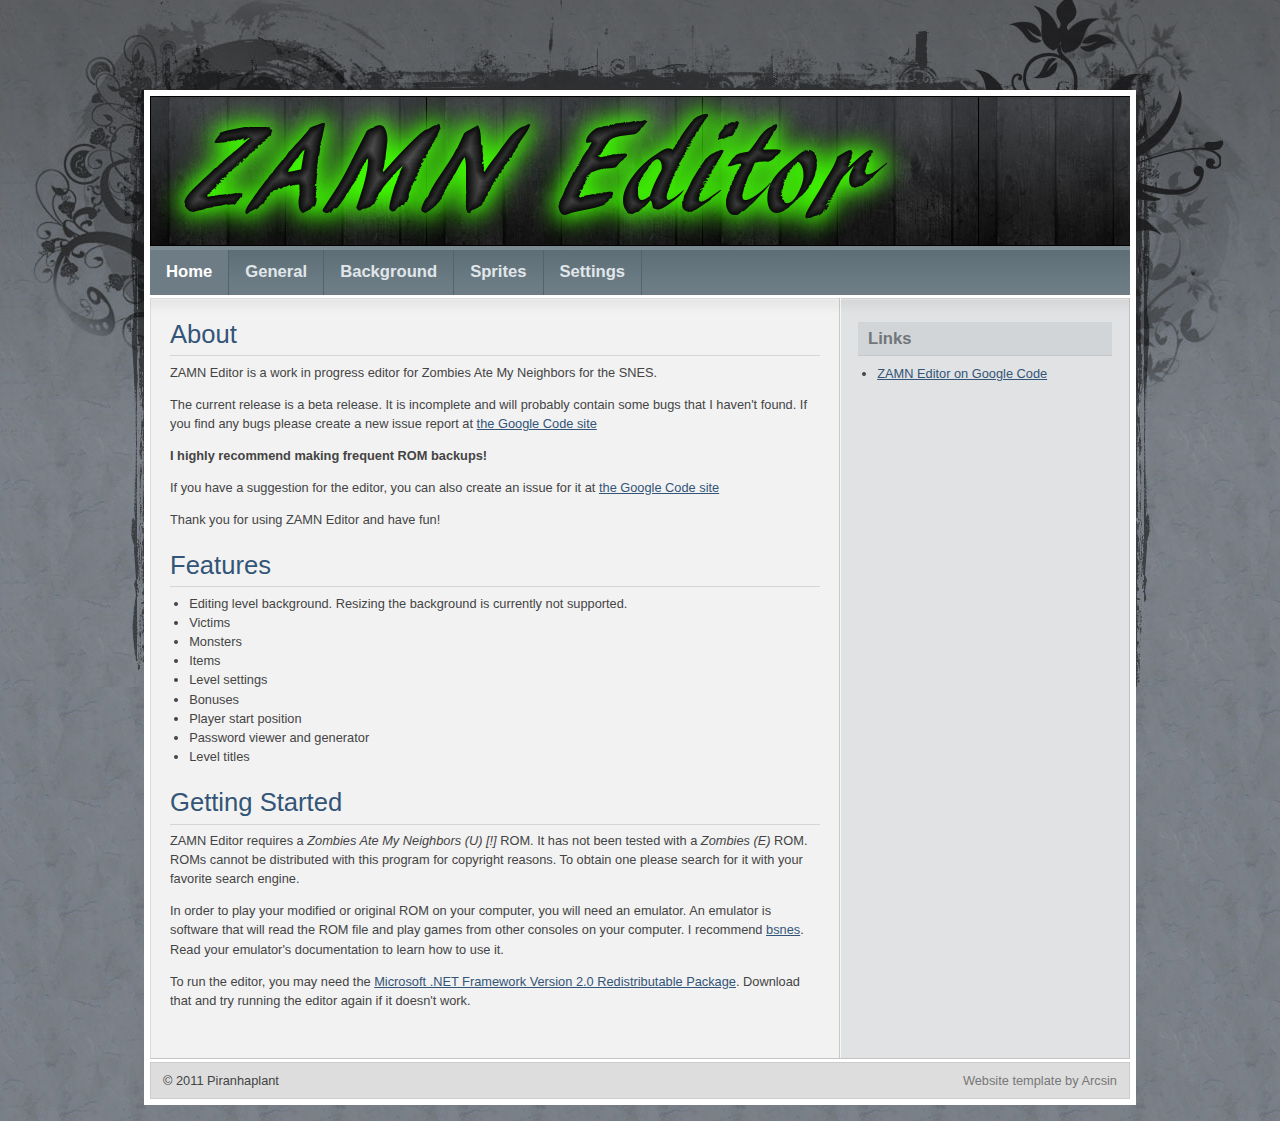
<file: Help/index.html>
<!DOCTYPE html PUBLIC "-//W3C//DTD XHTML 1.0 Transitional//EN" "http://www.w3.org/TR/xhtml1/DTD/xhtml1-transitional.dtd">
<html xmlns="http://www.w3.org/1999/xhtml" dir="ltr">

<head>
	<meta http-equiv="content-type" content="text/html; charset=UTF-8"/>
	<meta name="description" content=""/>
	<meta name="keywords" content="" />
	<meta name="author" content="" />
	<link rel="stylesheet" type="text/css" href="style.css" media="screen" />
	<title>ZAMN Editor Help Home Page</title>
</head>

<body id="top">

<div id="layout_wrapper">
<div id="layout_wrapper2">
<div id="layout_wrapper3">
<div id="layout_wrapper4">

	<div id="header_wrapper">
		<div id="header">
		
			<div id="site_title">
				<img src="img/Logo1.PNG" alt="ZAMN Editor"/>
			</div>

		</div>
	</div>

	<div id="navigation">

		<div id="nav">

			<ul class="tabbed">
				<li class="current_page_item"><a href="index.html">Home</a></li>
				<li><a href="general.html">General</a></li>
				<li><a href="background.html">Background</a></li>
				<li><a href="sprites.html">Sprites</a></li>
				<li><a href="settings.html">Settings</a></li>
			</ul>

			<div class="clearer">&nbsp;</div>

		</div>

	</div>

	<div id="main_wrapper">
		<div id="main">

			<div class="left" id="content_wrapper">
				<div id="content">

					<div class="post">

						<div class="post_title"><h2><a name="About" /><a href="#About">About</a></h2></div>
						<hr />
						<div class="post_body">
						
							<p>ZAMN Editor is a work in progress editor for Zombies Ate My Neighbors for the SNES.</p>
							<p>The current release is a beta release.  It is incomplete and will probably contain some bugs that I haven't found.  If you find any bugs please create a new issue report at <a href="http://www.code.google.com/p/zamn-editor/">the Google Code site</a></p>
							<p><b>I highly recommend making frequent ROM backups!</b></p>
							<p>If you have a suggestion for the editor, you can also create an issue for it at <a href="http://www.code.google.com/p/zamn-editor/">the Google Code site</a></p>
							<p>Thank you for using ZAMN Editor and have fun!</p>

						</div>

					</div>

					<div class="post">

						<div class="post_title"><h2><a name="Features" /><a href="#Features">Features</a></h2></div>
						<hr />
						<div class="post_body">
						
							<ul>
								<li>Editing level background. Resizing the background is currently not supported.</li>
								<li>Victims</li>
								<li>Monsters</li>
								<li>Items</li>
								<li>Level settings</li>
								<li>Bonuses</li>
								<li>Player start position</li>
								<li>Password viewer and generator</li>
								<li>Level titles</li>
							</ul>
							
						</div>
						
					</div>	
					
					<div class="post">

						<div class="post_title"><h2><a name="Start" /><a href="#Start">Getting Started</a></h2></div>
						<hr />
						<div class="post_body">
						
							<p>ZAMN Editor requires a <i>Zombies Ate My Neighbors (U) [!]</i> ROM.  It has not been tested with a <i>Zombies (E)</i> ROM.  ROMs cannot be distributed with this program for copyright reasons.  To obtain one please search for it with your favorite search engine.</p>
							<p>In order to play your modified or original ROM on your computer, you will need an emulator.  An emulator is software that will read the ROM file and play games from other consoles on your computer.  I recommend <a href="http://byuu.org/bsnes/">bsnes</a>.  Read your emulator's documentation to learn how to use it.</p>
							<p>To run the editor, you may need the <a href="http://www.microsoft.com/download/en/details.aspx?displaylang=en&id=19">Microsoft .NET Framework Version 2.0 Redistributable Package</a>.  Download that and try running the editor again if it doesn't work.
							
						</div>

					</div>

				</div>
			</div>

			<div class="right" id="sidebar_wrapper">
				<div id="sidebar">

					<div class="box">

						<div class="box_title">Links</div>

						<div class="box_content">
							<ul>
								<li><a href="http://www.code.google.com/p/zamn-editor/">ZAMN Editor on Google Code</a></li>
							</ul>
						</div>

					</div>

				</div>
			</div>

			<div class="clearer">&nbsp;</div>

		</div>
	</div>

	<div id="footer">

		<div class="left">
			&copy; 2011 Piranhaplant
		</div>
		<div class="right">
			<a href="http://templates.arcsin.se/">Website template</a> by <a href="http://arcsin.se/">Arcsin</a> 
		</div>
		
		<div class="clearer">&nbsp;</div>

	</div>

</div>
</div>
</div>
</div>

</body>
</html>
</file>
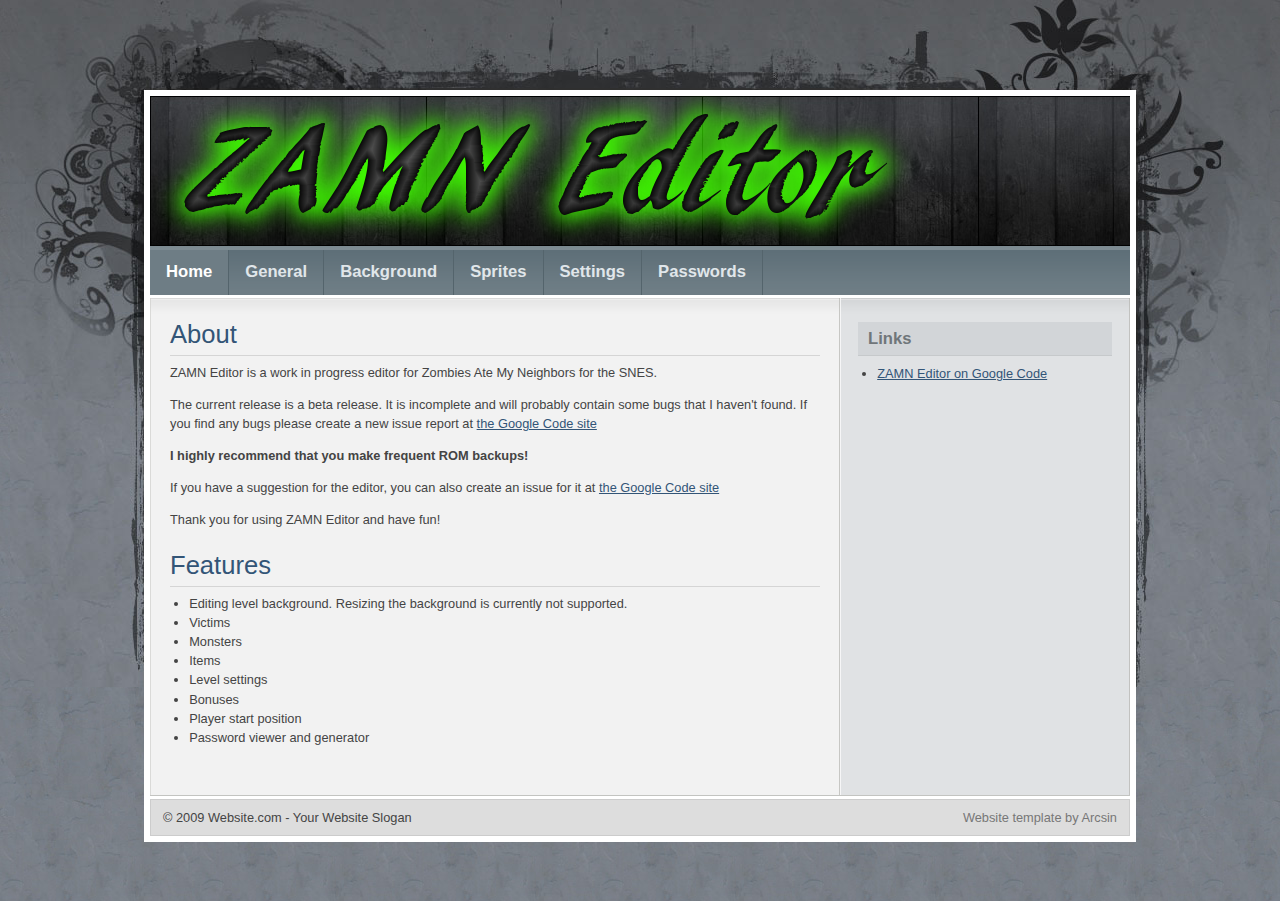
<file: Help/passwords.html>
<!DOCTYPE html PUBLIC "-//W3C//DTD XHTML 1.0 Transitional//EN" "http://www.w3.org/TR/xhtml1/DTD/xhtml1-transitional.dtd">
<html xmlns="http://www.w3.org/1999/xhtml" dir="ltr">

<head>
	<meta http-equiv="content-type" content="text/html; charset=UTF-8"/>
	<meta name="description" content=""/>
	<meta name="keywords" content="" />
	<meta name="author" content="" />
	<link rel="stylesheet" type="text/css" href="style.css" media="screen" />
	<title>ZAMN Editor Help Home Page</title>
</head>

<body id="top">

<div id="layout_wrapper">
<div id="layout_wrapper2">
<div id="layout_wrapper3">
<div id="layout_wrapper4">

	<div id="header_wrapper">
		<div id="header">
		
			<div id="site_title">
				<img src="img/Logo1.PNG" alt="ZAMN Editor"/>
			</div>

		</div>
	</div>

	<div id="navigation">

		<div id="nav">

			<ul class="tabbed">
				<li class="current_page_item"><a href="index.html">Home</a></li>
				<li><a href="general.html">General</a></li>
				<li><a href="background.html">Background</a></li>
				<li><a href="sprites.html">Sprites</a></li>
				<li><a href="settings.html">Settings</a></li>
				<li><a href="passwords.html">Passwords</a></li>
			</ul>

			<div class="clearer">&nbsp;</div>

		</div>

	</div>

	<div id="main_wrapper">
		<div id="main">

			<div class="left" id="content_wrapper">
				<div id="content">

					<div class="post">

						<div class="post_title"><h2><a name="About" /><a href="#About">About</a></h2></div>
						<hr />
						<div class="post_body">
						
							<p>ZAMN Editor is a work in progress editor for Zombies Ate My Neighbors for the SNES.</p>
							<p>The current release is a beta release.  It is incomplete and will probably contain some bugs that I haven't found.  If you find any bugs please create a new issue report at <a href="http://www.code.google.com/p/zamn-editor/">the Google Code site</a></p>
							<p><b>I highly recommend that you make frequent ROM backups!</b></p>
							<p>If you have a suggestion for the editor, you can also create an issue for it at <a href="http://www.code.google.com/p/zamn-editor/">the Google Code site</a></p>
							<p>Thank you for using ZAMN Editor and have fun!</p>

						</div>

					</div>

					<div class="post">

						<div class="post_title"><h2><a name="Features" /><a href="#Features">Features</a></h2></div>
						<hr />
						<div class="post_body">
						
							<ul>
								<li>Editing level background. Resizing the background is currently not supported.</li>
								<li>Victims</li>
								<li>Monsters</li>
								<li>Items</li>
								<li>Level settings</li>
								<li>Bonuses</li>
								<li>Player start position</li>
								<li>Password viewer and generator</li>
							</ul>
							
						</div>
						
					</div>	

				</div>
			</div>

			<div class="right" id="sidebar_wrapper">
				<div id="sidebar">

					<div class="box">

						<div class="box_title">Links</div>

						<div class="box_content">
							<ul>
								<li><a href="http://www.code.google.com/p/zamn-editor/">ZAMN Editor on Google Code</a></li>
							</ul>
						</div>

					</div>

				</div>
			</div>

			<div class="clearer">&nbsp;</div>

		</div>
	</div>

	<div id="footer">

		<div class="left">
			&copy; 2009 Website.com - Your Website Slogan
		</div>
		<div class="right">
			<a href="http://templates.arcsin.se/">Website template</a> by <a href="http://arcsin.se/">Arcsin</a> 
		</div>
		
		<div class="clearer">&nbsp;</div>

	</div>

</div>
</div>
</div>
</div>

</body>
</html>
</file>
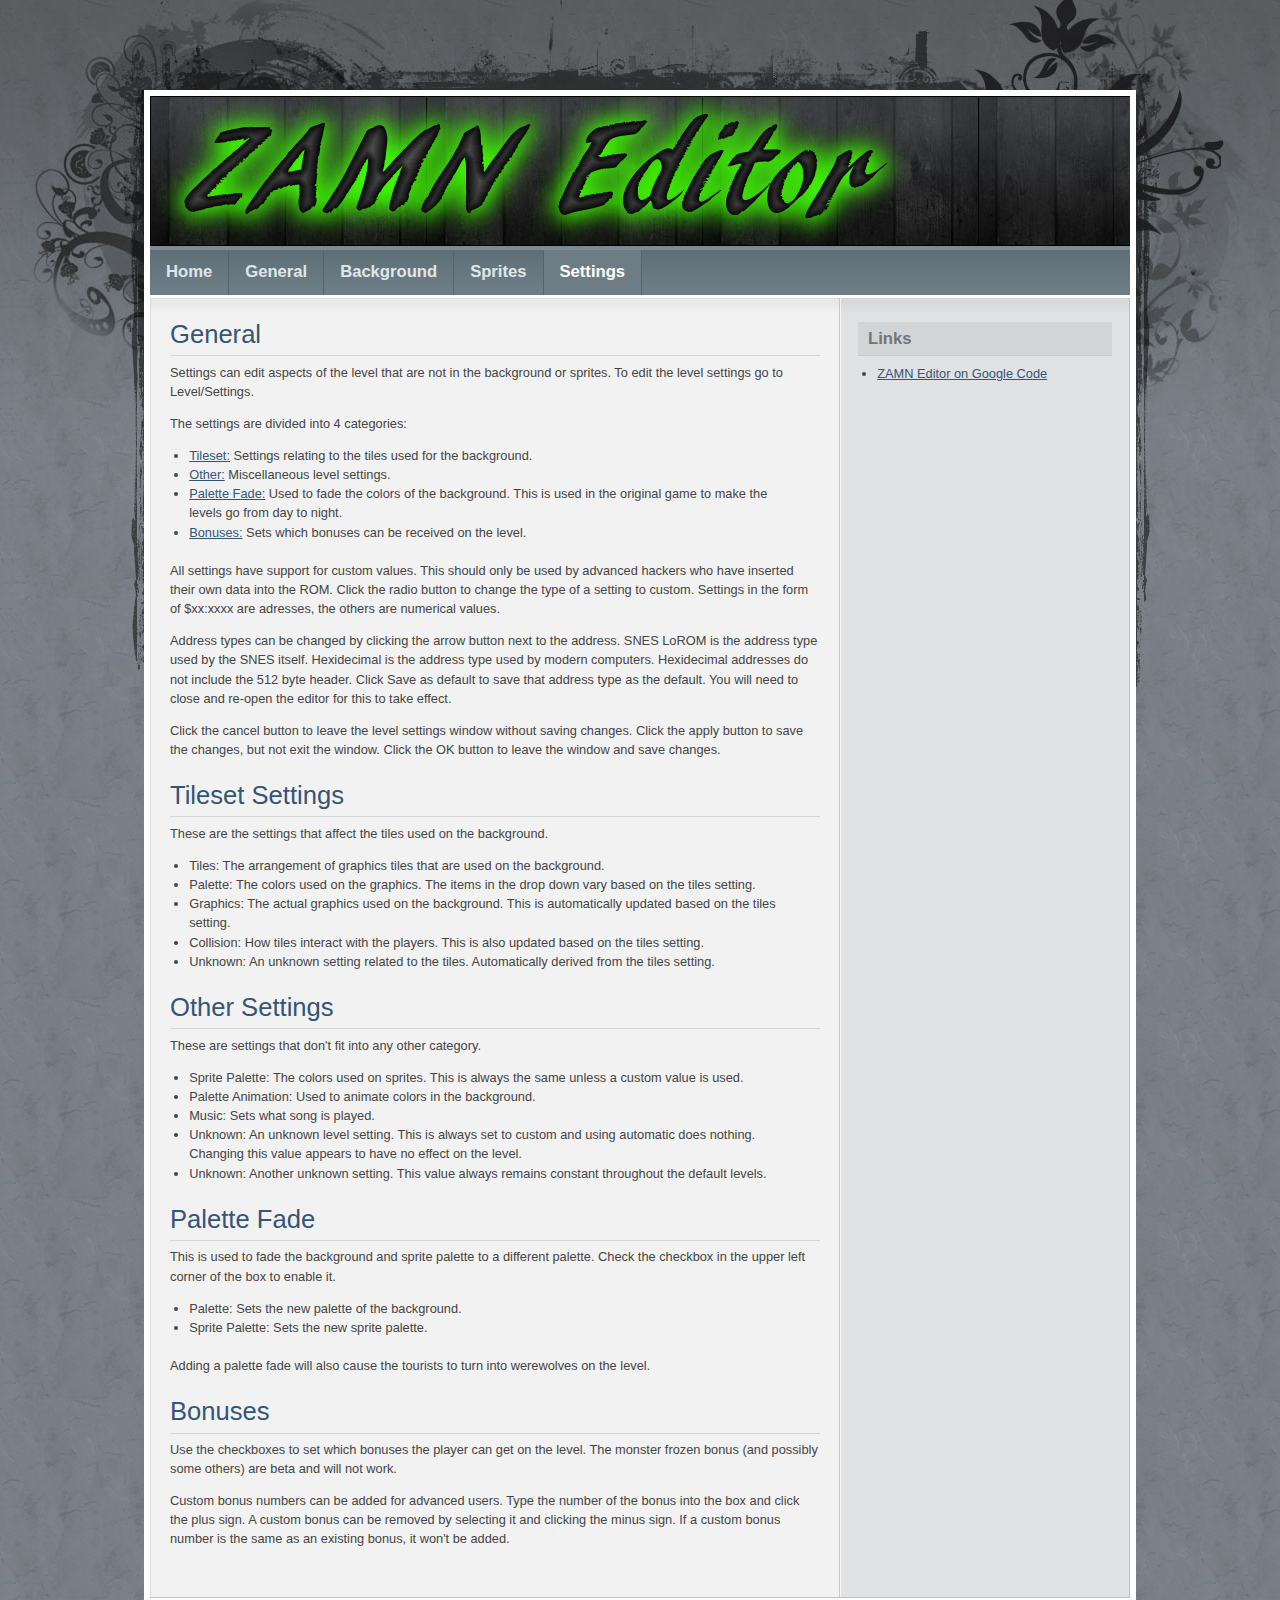
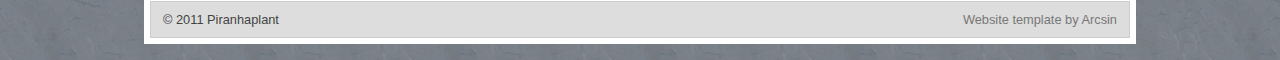
<file: Help/settings.html>
<!DOCTYPE html PUBLIC "-//W3C//DTD XHTML 1.0 Transitional//EN" "http://www.w3.org/TR/xhtml1/DTD/xhtml1-transitional.dtd">
<html xmlns="http://www.w3.org/1999/xhtml" dir="ltr">

<head>
	<meta http-equiv="content-type" content="text/html; charset=UTF-8"/>
	<meta name="description" content=""/>
	<meta name="keywords" content="" />
	<meta name="author" content="" />
	<link rel="stylesheet" type="text/css" href="style.css" media="screen" />
	<title>ZAMN Editor Help - Settings</title>
</head>

<body id="top">

<div id="layout_wrapper">
<div id="layout_wrapper2">
<div id="layout_wrapper3">
<div id="layout_wrapper4">

	<div id="header_wrapper">
		<div id="header">
		
			<div id="site_title">
				<img src="img/Logo1.PNG" alt="ZAMN Editor"/>
			</div>

		</div>
	</div>

	<div id="navigation">

		<div id="nav">

			<ul class="tabbed">
				<li><a href="index.html">Home</a></li>
				<li><a href="general.html">General</a></li>
				<li><a href="background.html">Background</a></li>
				<li><a href="sprites.html">Sprites</a></li>
				<li class="current_page_item"><a href="settings.html">Settings</a></li>
			</ul>

			<div class="clearer">&nbsp;</div>

		</div>

	</div>

	<div id="main_wrapper">
		<div id="main">

			<div class="left" id="content_wrapper">
				<div id="content">

					<div class="post">

						<div class="post_title"><h2><a name="General" /><a href="#General">General</a></h2></div>
						<hr />
						<div class="post_body">
						
							<p>Settings can edit aspects of the level that are not in the background or sprites.  To edit the level settings go to Level/Settings.</p>
							<p>The settings are divided into 4 categories:
							<ul>
								<li><a href="#Tileset">Tileset:</a> Settings relating to the tiles used for the background.</li>
								<li><a href="#Other">Other:</a> Miscellaneous level settings.</li>
								<li><a href="#Fade">Palette Fade:</a> Used to fade the colors of the background.  This is used in the original game to make the levels go from day to night.</li>
								<li><a href="#Bonuses">Bonuses:</a> Sets which bonuses can be received on the level.</li>
							</ul></p>
							<p>All settings have support for custom values.  This should only be used by advanced hackers who have inserted their own data into the ROM.  Click the radio button to change the type of a setting to custom.  Settings in the form of $xx:xxxx are adresses, the others are numerical values.</p>
							<p>Address types can be changed by clicking the arrow button next to the address.  SNES LoROM is the address type used by the SNES itself.  Hexidecimal is the address type used by modern computers.  Hexidecimal addresses do not include the 512 byte header.  Click Save as default to save that address type as the default.  You will need to close and re-open the editor for this to take effect.</p>
							<p>Click the cancel button to leave the level settings window without saving changes.  Click the apply button to save the changes, but not exit the window.  Click the OK button to leave the window and save changes.</p>
							
						</div>
						
					</div>
					
					<div class="post">

						<div class="post_title"><h2><a name="Tileset" /><a href="#Tileset">Tileset Settings</a></h2></div>
						<hr />
						<div class="post_body">
						
							<p>These are the settings that affect the tiles used on the background.
							<ul>
								<li>Tiles: The arrangement of graphics tiles that are used on the background.</li>
								<li>Palette: The colors used on the graphics.  The items in the drop down vary based on the tiles setting.</li>
								<li>Graphics: The actual graphics used on the background.  This is automatically updated based on the tiles setting.</li>
								<li>Collision: How tiles interact with the players.  This is also updated based on the tiles setting.</li>
								<li>Unknown:  An unknown setting related to the tiles.  Automatically derived from the tiles setting.</li>
							</ul></p>
							
						</div>
						
					</div>
					
					<div class="post">

						<div class="post_title"><h2><a name="Other" /><a href="#Other">Other Settings</a></h2></div>
						<hr />
						<div class="post_body">
						
							<p>These are settings that don't fit into any other category.
							<ul>
								<li>Sprite Palette: The colors used on sprites.  This is always the same unless a custom value is used.</li>
								<li>Palette Animation: Used to animate colors in the background.</li>
								<li>Music: Sets what song is played.</li>
								<li>Unknown: An unknown level setting.  This is always set to custom and using automatic does nothing.  Changing this value appears to have no effect on the level.</li>
								<li>Unknown: Another unknown setting.  This value always remains constant throughout the default levels.</li>
							</ul></p>
							
						</div>
						
					</div>
					
					<div class="post">

						<div class="post_title"><h2><a name="Fade" /><a href="#Fade">Palette Fade</a></h2></div>
						<hr />
						<div class="post_body">
						
							<p>This is used to fade the background and sprite palette to a different palette.  Check the checkbox in the upper left corner of the box to enable it.
							<ul>
								<li>Palette: Sets the new palette of the background.</li>
								<li>Sprite Palette: Sets the new sprite palette.</li>
							</ul></p>
							<p>Adding a palette fade will also cause the tourists to turn into werewolves on the level.</p>
							
						</div>
						
					</div>
					
					<div class="post">

						<div class="post_title"><h2><a name="Bonuses" /><a href="#Bonuses">Bonuses</a></h2></div>
						<hr />
						<div class="post_body">
						
							<p>Use the checkboxes to set which bonuses the player can get on the level.  The monster frozen bonus (and possibly some others) are beta and will not work.</p>
							<p>Custom bonus numbers can be added for advanced users.  Type the number of the bonus into the box and click the plus sign.  A custom bonus can be removed by selecting it and clicking the minus sign.  If a custom bonus number is the same as an existing bonus, it won't be added.</p>
							
						</div>
						
					</div>

				</div>
			</div>

			<div class="right" id="sidebar_wrapper">
				<div id="sidebar">

					<div class="box">

						<div class="box_title">Links</div>

						<div class="box_content">
							<ul>
								<li><a href="http://www.code.google.com/p/zamn-editor/">ZAMN Editor on Google Code</a></li>
							</ul>
						</div>

					</div>

				</div>
			</div>

			<div class="clearer">&nbsp;</div>

		</div>
	</div>

	<div id="footer">

		<div class="left">
			&copy; 2011 Piranhaplant
		</div>
		<div class="right">
			<a href="http://templates.arcsin.se/">Website template</a> by <a href="http://arcsin.se/">Arcsin</a> 
		</div>
		
		<div class="clearer">&nbsp;</div>

	</div>

</div>
</div>
</div>
</div>

</body>
</html>
</file>
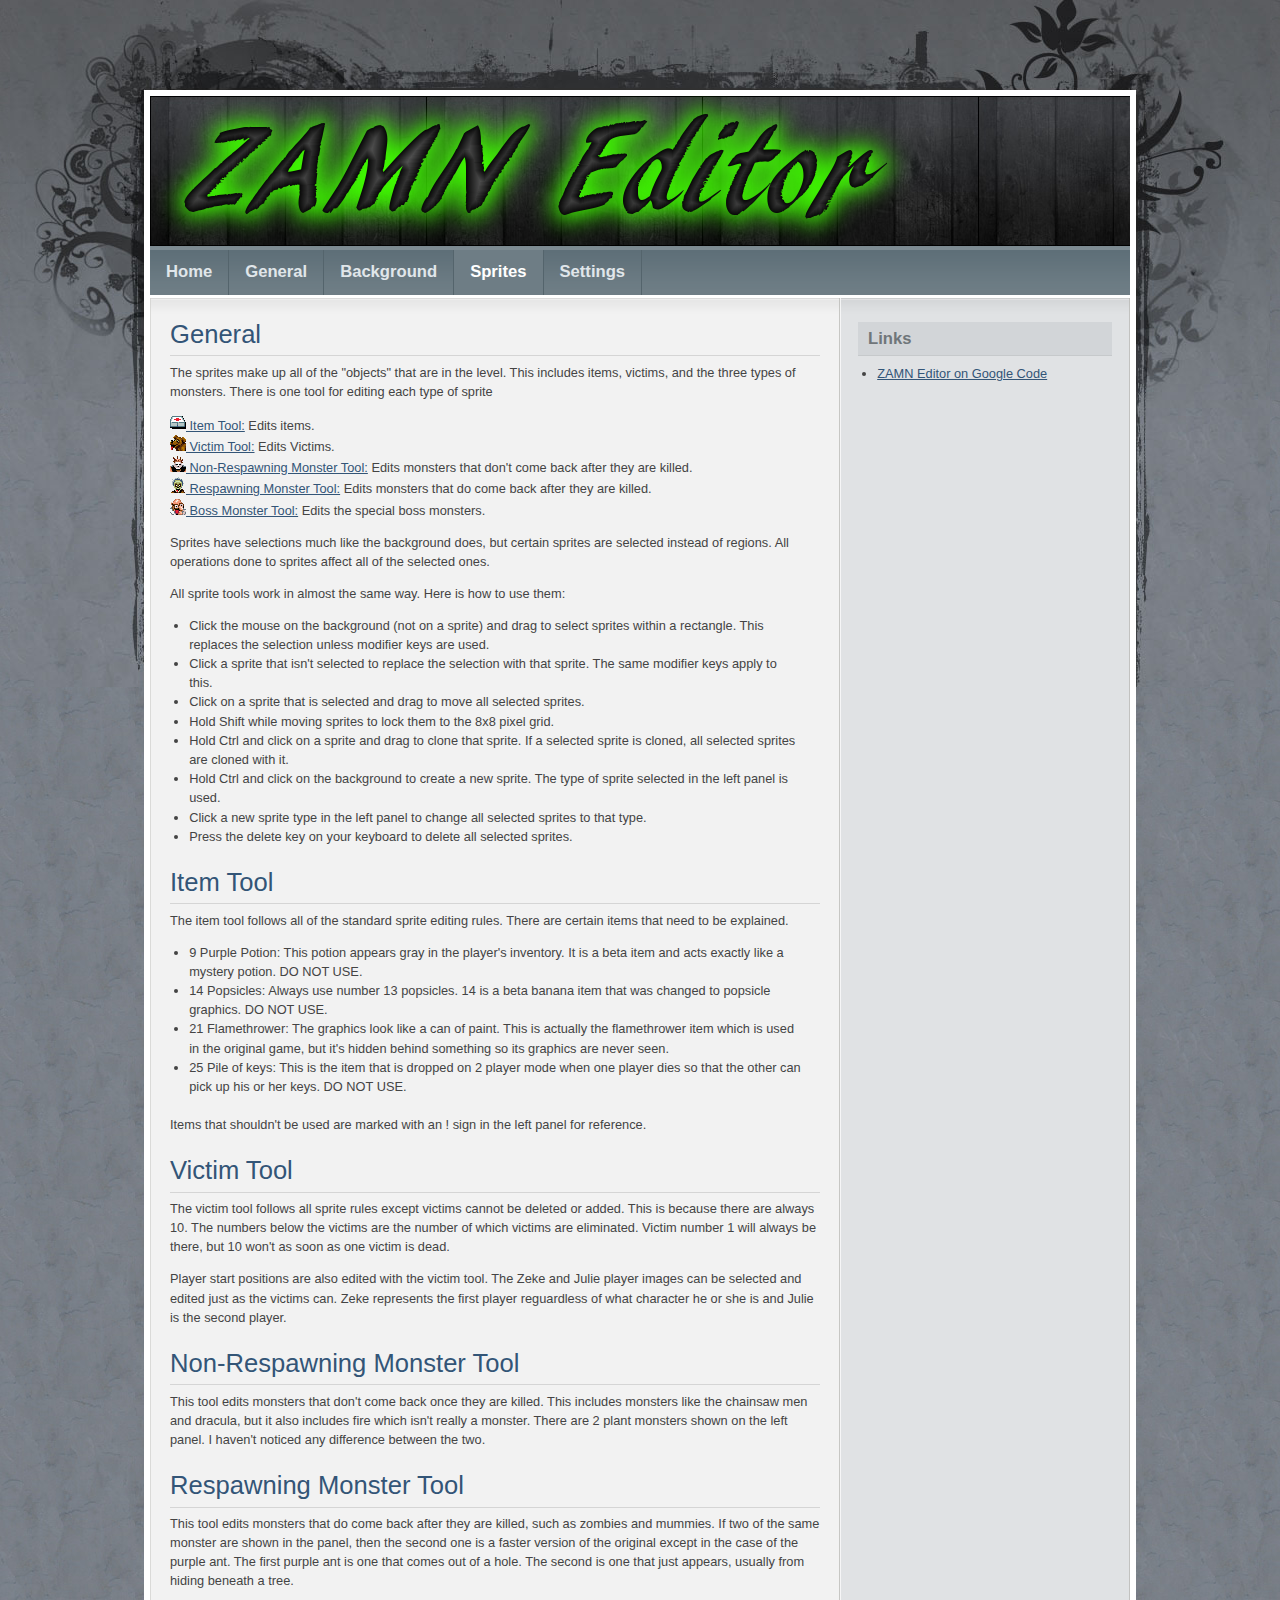
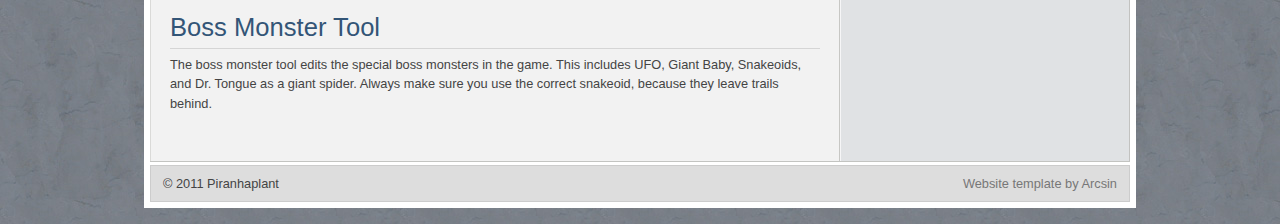
<file: Help/sprites.html>
<!DOCTYPE html PUBLIC "-//W3C//DTD XHTML 1.0 Transitional//EN" "http://www.w3.org/TR/xhtml1/DTD/xhtml1-transitional.dtd">
<html xmlns="http://www.w3.org/1999/xhtml" dir="ltr">

<head>
	<meta http-equiv="content-type" content="text/html; charset=UTF-8"/>
	<meta name="description" content=""/>
	<meta name="keywords" content="" />
	<meta name="author" content="" />
	<link rel="stylesheet" type="text/css" href="style.css" media="screen" />
	<title>ZAMN Editor Help - Sprites</title>
</head>

<body id="top">

<div id="layout_wrapper">
<div id="layout_wrapper2">
<div id="layout_wrapper3">
<div id="layout_wrapper4">

	<div id="header_wrapper">
		<div id="header">
		
			<div id="site_title">
				<img src="img/Logo1.PNG" alt="ZAMN Editor"/>
			</div>

		</div>
	</div>

	<div id="navigation">

		<div id="nav">

			<ul class="tabbed">
				<li><a href="index.html">Home</a></li>
				<li><a href="general.html">General</a></li>
				<li><a href="background.html">Background</a></li>
				<li class="current_page_item"><a href="sprites.html">Sprites</a></li>
				<li><a href="settings.html">Settings</a></li>
			</ul>

			<div class="clearer">&nbsp;</div>

		</div>

	</div>

	<div id="main_wrapper">
		<div id="main">

			<div class="left" id="content_wrapper">
				<div id="content">

					<div class="post">

						<div class="post_title"><h2><a name="General" /><a href="#General">General</a></h2></div>
						<hr />
						<div class="post_body">
						
							<p>The sprites make up all of the &quot;objects&quot; that are in the level.  This includes items, victims, and the three types of monsters.  There is one tool for editing each type of sprite</p>
							<p>
							<a href="#Item"><img src="img/FirstAidKit.PNG" /> Item Tool:</a> Edits items.<br />
							<a href="#Victim"><img src="img/Dog.PNG" /> Victim Tool:</a> Edits Victims.<br />
							<a href="#NRespawn"><img src="img/Chainsaw.PNG" /> Non-Respawning Monster Tool:</a> Edits monsters that don't come back after they are killed.<br />
							<a href="#Respawn"><img src="img/Zombie.PNG" /> Respawning Monster Tool:</a> Edits monsters that do come back after they are killed.<br />
							<a href="#Boss"><img src="img/DrTongue.PNG" /> Boss Monster Tool:</a> Edits the special boss monsters.<br />
							</p>
							<p>Sprites have selections much like the background does, but certain sprites are selected instead of regions.  All operations done to sprites affect all of the selected ones.</p>
							
							<p>All sprite tools work in almost the same way.  Here is how to use them:</p>
							
							<ul>
								<li>Click the mouse on the background (not on a sprite) and drag to select sprites within a rectangle.  This replaces the selection unless modifier keys are used.</li>
								<li>Click a sprite that isn't selected to replace the selection with that sprite.  The same modifier keys apply to this.</li>
								<li>Click on a sprite that is selected and drag to move all selected sprites.</li>
								<li>Hold Shift while moving sprites to lock them to the 8x8 pixel grid.</li>
								<li>Hold Ctrl and click on a sprite and drag to clone that sprite.  If a selected sprite is cloned, all selected sprites are cloned with it.</li>
								<li>Hold Ctrl and click on the background to create a new sprite.  The type of sprite selected in the left panel is used.</li>
								<li>Click a new sprite type in the left panel to change all selected sprites to that type.</li>
								<li>Press the delete key on your keyboard to delete all selected sprites.</li>
							</ul>
						</div>
						
					</div>
						
					<div class="post">

						<div class="post_title"><h2><a name="Item" /><a href="#Item">Item Tool</a></h2></div>
						<hr />
						<div class="post_body">
						
							<p>The item tool follows all of the standard sprite editing rules.  There are certain items that need to be explained.</p>
							<ul>
								<li>9 Purple Potion: This potion appears gray in the player's inventory.  It is a beta item and acts exactly like a mystery potion. DO NOT USE.</li>
								<li>14 Popsicles:  Always use number 13 popsicles.  14 is a beta banana item that was changed to popsicle graphics. DO NOT USE.</li>
								<li>21 Flamethrower: The graphics look like a can of paint.  This is actually the flamethrower item which is used in the original game, but it's hidden behind something so its graphics are never seen.</li>
								<li>25 Pile of keys: This is the item that is dropped on 2 player mode when one player dies so that the other can pick up his or her keys. DO NOT USE.</li>
							</ul>
							<p>Items that shouldn't be used are marked with an ! sign in the left panel for reference.</p>
							
						</div>
						
					</div>
						
					<div class="post">

						<div class="post_title"><h2><a name="Victim" /><a href="#Victim">Victim Tool</a></h2></div>
						<hr />
						<div class="post_body">
						
							<p>The victim tool follows all sprite rules except victims cannot be deleted or added.  This is because there are always 10.  The numbers below the victims are the number of which victims are eliminated.  Victim number 1 will always be there, but 10 won't as soon as one victim is dead.</p>
							<p>Player start positions are also edited with the victim tool.  The Zeke and Julie player images can be selected and edited just as the victims can.  Zeke represents the first player reguardless of what character he or she is and Julie is the second player.</p>
							
						</div>
						
					</div>
						
					<div class="post">

						<div class="post_title"><h2><a name="NRespawn" /><a href="#NRespawn">Non-Respawning Monster Tool</a></h2></div>
						<hr />
						<div class="post_body">
						
							<p>This tool edits monsters that don't come back once they are killed.  This includes monsters like the chainsaw men and dracula, but it also includes fire which isn't really a monster.  There are 2 plant monsters shown on the left panel.  I haven't noticed any difference between the two.</p>
							
						</div>
						
					</div>
					
					<div class="post">

						<div class="post_title"><h2><a name="Respawn" /><a href="#Respawn">Respawning Monster Tool</a></h2></div>
						<hr />
						<div class="post_body">
						
							<p>This tool edits monsters that do come back after they are killed, such as zombies and mummies.  If two of the same monster are shown in the panel, then the second one is a faster version of the original except in the case of the purple ant.  The first purple ant is one that comes out of a hole.  The second is one that just appears, usually from hiding beneath a tree.</p>
							
						</div>
						
					</div>
					
					<div class="post">

						<div class="post_title"><h2><a name="Boss" /><a href="#Boss">Boss Monster Tool</a></h2></div>
						<hr />
						<div class="post_body">
						
							<p>The boss monster tool edits the special boss monsters in the game.  This includes UFO, Giant Baby, Snakeoids, and Dr. Tongue as a giant spider.  Always make sure you use the correct snakeoid, because they leave trails behind.</p>
							
						</div>
						
					</div>

				</div>
			</div>

			<div class="right" id="sidebar_wrapper">
				<div id="sidebar">

					<div class="box">

						<div class="box_title">Links</div>

						<div class="box_content">
							<ul>
								<li><a href="http://www.code.google.com/p/zamn-editor/">ZAMN Editor on Google Code</a></li>
							</ul>
						</div>

					</div>

				</div>
			</div>

			<div class="clearer">&nbsp;</div>

		</div>
	</div>

	<div id="footer">

		<div class="left">
			&copy; 2011 Piranhaplant
		</div>
		<div class="right">
			<a href="http://templates.arcsin.se/">Website template</a> by <a href="http://arcsin.se/">Arcsin</a> 
		</div>
		
		<div class="clearer">&nbsp;</div>

	</div>

</div>
</div>
</div>
</div>

</body>
</html>
</file>
<file: Help/style.css>
/*  
Template name: Natural Gloom
Template URI: http://templates.arcsin.se/natural-gloom-website-template/
Release date: 2009-05-19
Last updated: 2009-08-14
Description: A gloomy and artistic two-column template.
Author: Viktor Persson
Author URI: http://arcsin.se/

This template is licensed under a Creative Commons Attribution 2.5 License:
http://templates.arcsin.se/license/
*/


/* 
   Reset
------------------------------------------------------------------- */

html, body, div, span, object, iframe, h1, h2, h3, h4, h5, h6, p, blockquote, pre, a, abbr, acronym, address, code, del, dfn, em, img, q, dl, dt, dd, ol, ul, li, fieldset, form, label, legend, table, caption, tbody, tfoot, thead, tr, th, td, textarea, input, select {margin: 0; padding: 0; border: 0; font-weight: inherit; font-style: inherit; font-size: 100%; font-family: inherit; vertical-align: baseline;}
table {border-collapse: collapse; border-spacing: 0;}
caption, th, td {text-align: left; font-weight: normal;}
table, td, th {vertical-align: middle;}
blockquote:before, blockquote:after, q:before, q:after {content: "";}
blockquote, q {quotes: "" "";}
a img {border: none;}
:focus {outline: 0;}


/* 
   General 
------------------------------------------------------------------- */

html {
	height: 100%;
	padding-bottom: 1px; /* force scrollbars */
}

body {
	background: #797E84 url('img/body.jpg');
	color: #444;
	font: normal 80% sans-serif;
	line-height: 1.5;
}

hr {
	border: 0;
	height: 1px;
	color: #d5d5d5;
	background-color: #d5d5d5;
}


/* 
   Typography 
------------------------------------------------------------------- */

/* Headings */

h1,h2,h3,h4,h5,h6 {
	color: #555;
	font-weight: normal;
	line-height: 1;
	margin-bottom: 0.3em;
}
h4,h5,h6 {font-weight: bold;}

h1 {font-size: 2.6em;}
h2 {font-size: 2em;}
h3 {font-size: 1.5em;}
h4 {font-size: 1.25em;}
h5 {font-size: 1.1em;}
h6 {font-size: 1em;}

h1 img, h2 img, h3 img, h4 img, h5 img, h6 img {margin: 0;}


/* Text elements */

p {margin-bottom: 1em;}

a:focus,a:hover {color: #000;}
a {
	color: #357;
	text-decoration: underline;
}

abbr, acronym {border-bottom: 1px dotted #666;}
address {margin-bottom: 1.5em;}
blockquote {margin: 1.5em;}
del, blockquote {color: #666;}
em, dfn, blockquote, address {font-style: italic;}
strong, dfn {font-weight: bold;}
sup, sub {line-height: 0;}

pre {
	margin: 1.5em 0;
	white-space: pre;
}
pre,code,tt {
	font: 1em monospace;
	line-height: 1.5;
}


/* Lists */

li ul, li ol {margin-left: 1.5em;}
ul, ol {margin: 0 1.5em 1.5em 1.5em;}

ul {list-style-type: disc;}
ol {list-style-type: decimal;}

dl {margin: 0 0 1.5em 0;}
dl dt {font-weight: bold;}
dd {margin-left: 1.5em;}

ul.tabbed {
	display: inline;
	margin: 0;
}
ul.tabbed li {
	float: left;
	list-style: none;
	margin: 0;
}


/* Tables */

table {
	margin-bottom: 1.4em;
	width: 100%;
}
th {font-weight: bold;}
thead th {background: #C3D9FF;}
th,td,caption {padding: 4px 10px 4px 5px;}
tr.even td {background: #F2F6FA;}
tfoot {font-style: italic;}
caption {background: #EEE;}

table.data_table {
	border: 1px solid #CCB;
	margin-bottom: 2em;
	width: 100%;
}
table.data_table th {
	background: #E5E5E5;
	border: 1px solid #D5D5D5;
	color: #555;
	text-align: left;
}
table.data_table tr {border-bottom: 1px solid #DDD;}
table.data_table td, table th {padding: 10px;}
table.data_table td {
	background: #F0F0F0;
	border: 1px solid #E0E0E0;
}
table.data_table tr.even td {background: #F5F5F5;}


/* Misc classes */

.small {font-size: 0.9em;}
.smaller {font-size: 0.8em;}
.smallest {font-size: 0.7em;}

.large {font-size: 1.1em;}
.larger {font-size: 1.2em;}
.largest {font-size: 1.3em;}

.hidden {display: none;}

.quiet {color: #666;}
.loud {color: #000;}
.highlight {background: #FF0;}

.text_left {text-align: left;}
.text_right {text-align: right;}
.text_center {text-align: center;}

.error, .notice, .success {
	font-size: 1.1em;
	border: 1px solid #DDD;
	margin-bottom: 1em;
	padding: 0.6em 0.8em;
}

.error {
	background: #FBE3E4;
	border-color: #FBC2C4;
	color: #8A1F11;
}
.error a {color: #8A1F11;}

.notice {
	background: #FFF6BF;
	border-color: #FFD324;
	color: #514721; 
}
.notice a {color: #514721;}

.success {
	background: #E6EFC2;
	border-color: #C6D880;
	color: #264409;
}
.success a {color: #264409;}


/* 
   Forms 
------------------------------------------------------------------- */

label {
	cursor: pointer;
	font-weight: bold;
}
fieldset {border: 1px solid #CCC;}
legend {
	font-size: 1.2em;
	font-weight: bold;
}
textarea {overflow: auto;}
input.text, textarea, select {
	background: #FCFCFC;
	border: 1px inset #AAA;
	padding: 4px 5px;
}
input.text:focus, textarea:focus, select:focus {background: #FFFFF5;}

input.button {
	background: #F9F9F3;
	border: 1px outset #AAA;
	padding: 4px 5px;
}
input.button:active {border-style: inset;}


.form_row {
	background: #F5F5F5;
	border-top: 1px solid #FFF;
	border-bottom: 1px solid #E1E1E1;
	padding: 10px 0;
}
.form_required {font-weight: bold;}
.form_row_submit, .legend {
	background: #E5E5E5;
	border-bottom: 1px solid #CCC;
	border-top: 1px solid #FAFAFA;
	padding: 4px 0 8px;
}
.legend {
	border-bottom: 1px solid #CCC;
	padding: 8px 18px 6px;
	font-size: 1.4em;
}
.form_property, .form_value {float: left;}
.form_property {
	text-align: right;
	width: 110px;
}
.form_value {padding-left: 24px;}
.form_row_submit .form_value {padding-left: 132px;}


/* 
   Alignment 
------------------------------------------------------------------- */

/* General */

.center,.aligncenter {
	display: block;
	margin-left: auto;
	margin-right: auto;
}


/* Images */

img.bordered,img.alignleft,img.alignright,img.aligncenter {
	background-color: #FFF;
	border: 1px solid #DDD;
	padding: 3px;
}
img.alignleft, img.left {margin: 0 1.5em 1em 0;}
img.alignright, img.right {margin: 0 0 1em 1.5em;}


/* Floats */   

.left,.alignleft {float: left;}
.right,.alignright {float: right;}

.clear,.clearer {clear: both;}
.clearer {
	display: block;
	font-size: 0;
	line-height: 0;	
}


/* 
   Separators 
------------------------------------------------------------------- */

.content_separator, .archive_separator {
	background: #D5D5D5;
	clear: both;
	color: #FFE;
	display: block;
	font-size: 0;
	height: 1px;
	line-height: 0;
	margin: 12px 0 24px;
}
.archive_separator {margin: 0 0 14px;}


/* 
   Posts 
------------------------------------------------------------------- */

.post {margin-bottom: 24px;}

.post_title a,.post_meta a, .post_date a {text-decoration: none;}
.post_title a:hover,.post_meta a:hover, .post_date a:hover {text-decoration: underline;}

.post_date {
	border-top: 1px solid #D5D5D5;
	color: #777;
	font-size: 0.9em;
	padding: 8px 0 12px;
}
.post_date a {color: #444;}

.post_meta {
	background: #E7E7E7;
	border: 1px solid #D7D7D7;
	color: #777;
	font-size: 0.9em;
	padding: 6px 10px;
}
.post_meta a {color: #345; }
.post_meta a:hover {color: #001;}

/* Archives */
.archive_pagination {margin-bottom: 1.6em;}
.archive_post {margin-bottom: 14px;}
.archive_post_title {padding-top: 3px;}
.archive_post_date {
	background: #FAFAFA;
	border-bottom: 1px solid #C5C5C5;
	border-right: 1px solid #CFCFCF;
	float: left;
	margin-right: 12px;
	padding: 2px 0 5px;
	text-align: center;
	width: 46px;
}
.archive_post .post_date {
	border: none;
	padding: 3px 0 0;
}
.archive_post_day {font: normal 1.6em Georgia,serif;}


/* 
   Thumbnails
------------------------------------------------------------------- */

.thumbnails {margin: 0 0 1em -8px;}
.thumbnails a.thumb {	
	background: #D5D5D5;
	display: block;
	float: left;
	margin: 0 0 8px 8px;
	padding: 3px;
}
.thumbnails a.thumb:hover {background: #C0C0C0;}
.thumbnails .thumb img {display: block;}


/* 
   Box
------------------------------------------------------------------- */

.box {margin-bottom: 0.6em;}
.box_title {
	background: #D2D5D8;
	border-bottom: 1px solid #C6C9CB;
	color: #70767A;
	font: bold 1.3em sans-serif;
	padding: 7px 10px 6px;
}
.box_content {padding: 8px 0 8px;}
.box li:first-child {border-top: none;}


/* 
   Comments 
------------------------------------------------------------------- */

div.comment_list {
	border-top: 1px solid #D6D6D6; 
	margin: 1em 0 2em;
}

.comment {
	border-bottom: 1px solid #D6D6D6;
	padding-top: 10px;
}
.comment_date {font-size: 0.9em;}
.comment_date a {
	color: #567;
	text-decoration: none;
}
.comment_date a:hover {
	color: #001;
	text-decoration: underline;
}
.comment_body {padding-top: 4px;}

.comment_gravatar {width: 48px;}
.comment_gravatar img {
	background: #FFF;
	border: 1px solid #DDD;
	padding: 2px;
}


/* 
   Layout 
------------------------------------------------------------------- */

/* General wrappers */

#layout_wrapper {
	background: url('img/layout_wrapper.jpg') repeat-x;
	padding-bottom: 16px;
}
#layout_wrapper2 {
	background: url('img/layout_wrapper2.jpg') no-repeat center top;
	padding-top: 90px;
}
#layout_wrapper3 {
	background: #FFF;
	margin: 0 auto;
	width: 992px;	
}
#layout_wrapper4 {padding: 6px;}


/* Header */

#header_wrapper {
	background: #222 url('img/header.jpg') repeat-x;
	height: 150px;
}
/*#header {padding: 48px 48px 0 48px;}*/

#site_title h1 {
	color: #A0C3D0;
	font-size: 2.5em;
}
#site_title h1 a {
	color: #A0C3D0;
	text-decoration: none;
}
#site_title h1 a:hover {color: #DDD;}
#site_title h2 {
	color: #999;
	font-size: 1.3em;
}


/* Navigation */

#navigation {
	background: #6E7D85 url('img/navigation.gif') repeat-x;
	margin-bottom: 3px;
	padding-top: 4px;
}
#navigation a {
	color: #E0E6EA;
	display: block;
	font-weight: bold;
	text-decoration: none;
}
#navigation a:hover {color: #F0F6FA;}

/* Main navigation */
#nav li {border-right: 1px solid #54646C;}
#nav a {
	font-size: 1.3em;
	padding: 10px 16px;
}
#nav a:hover {background: #5E6D75;}
#nav li.current_page_item a {
	background: #6E7D85;
	color: #FFF;
}

/* Sub-navigation */
#subnav {
	border-top: 1px solid #555A5F;
	background: #60656A;
}
#subnav li {border-right: 1px solid #50555A;}
#subnav a {
	font-size: 1.1em;
	padding: 9px 12px;
}
#subnav a:hover {background: #555A5F;}


/* Main */

#main_wrapper {
	background: url('img/main_wrapper.gif') repeat-y;
	border-bottom: 1px solid #C3C4C1;
	margin-bottom: 3px;
}
#main {
	background: url('img/main.gif') no-repeat;
	padding: 24px 0;
}
#content_wrapper {width: 690px;}
#content {padding: 0 20px;}


/* Sidebar */

#sidebar_wrapper {width: 290px;}
#sidebar {padding: 0 18px;}


/* Dashboard */

#dashboard_wrapper {}
#dashboard {
	background: #C9CDCF url('img/dashboard.gif') repeat-x;
	border: 1px solid #ACAFB0;
	color: #404448;
	margin-bottom: 3px;
	padding: 16px;
}

#dashboard .col3 {width: 288px;}
#dashboard .col3mid {width: 370px;}
#dashboard .col3mid .col3_content {
	border-left: 1px solid #B0B4B8;
	border-right: 1px solid #B0B4B8;
	margin: 0 20px;
	padding: 0 20px;
}
#dashboard .col_title {
	color: #606669;
	font-size: 1.5em;
}

#dashboard ul {margin: 0;}
#dashboard li {
	border-bottom: 1px solid #BABEBF;
	list-style: none;
	padding: 5px 0;
}
#dashboard li a {
	color: #404448;
	text-decoration: none;
}
#dashboard li a:hover {
	color: #202428;
	text-decoration: underline;
}


/* Footer */

#footer {	
	background: #DDD;
	border: 1px solid #CCC;
	padding: 8px 12px;
}
#footer .right, #footer .right a {
	color: #777;
	text-decoration: none;
}
#footer .right a:hover {
	color: #223;
	text-decoration: underline;
}

/* 
   Single line IE-fix
------------------------------------------------------------------- */
* html #main, * html #dashboard {height: 0.01%; min-height: 0.01%;}


/* 
   Misc overriding classes
------------------------------------------------------------------- */

/* Border */

.noborder {border: 0;}
.notborder {border-top: 0;}
.norborder {border-right: 0;}
.nobborder {border-bottom: 0;}
.nolborder {border-left: 0;}

/* Margin */

.nomargin {margin: 0;}
.notmargin {margin-top: 0;}
.normargin {margin-right: 0;}
.nobmargin {margin-bottom: 0;}
.nolmargin {margin-left: 0;}

/* Padding */

.nopadding {padding: 0;}
.notpadding {padding-top: 0;}
.norpadding {padding-right: 0;}
.nobpadding {padding-bottom: 0;}
.nolpadding {padding-left: 0;}
</file>
